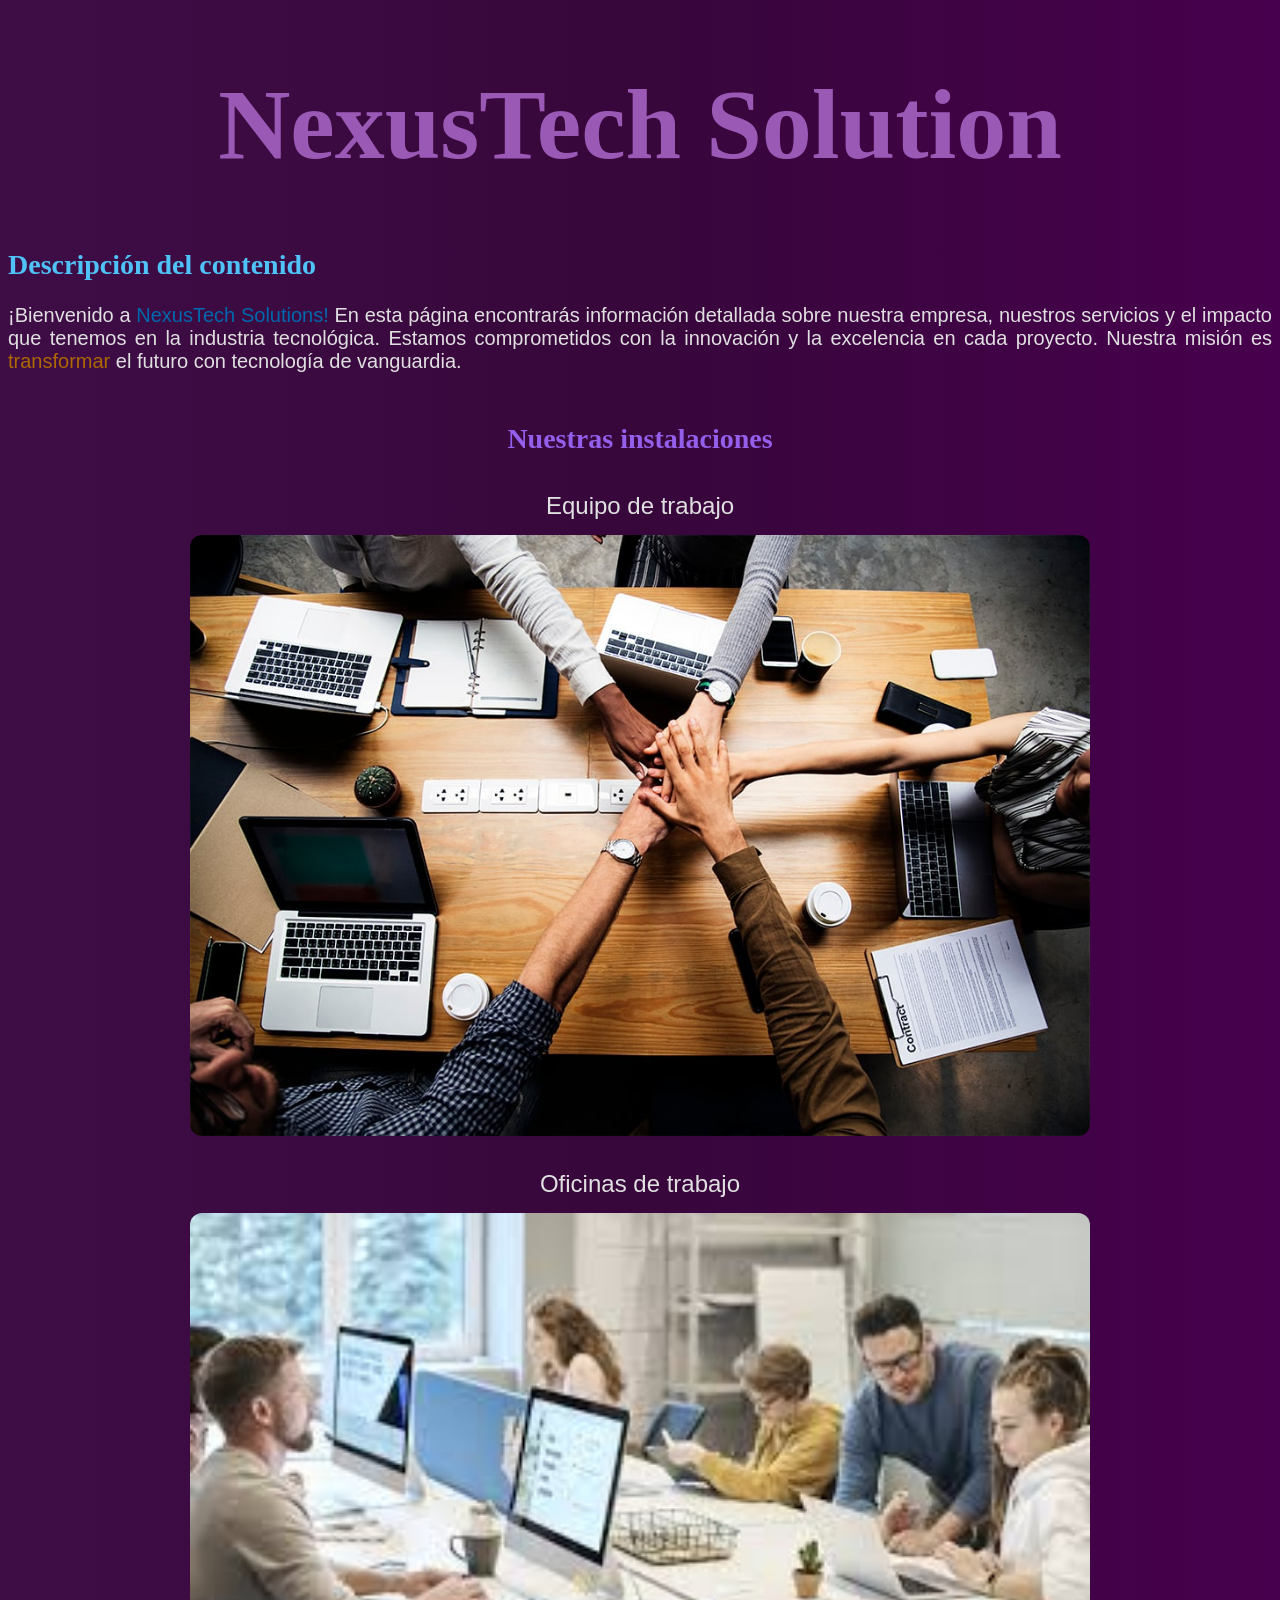
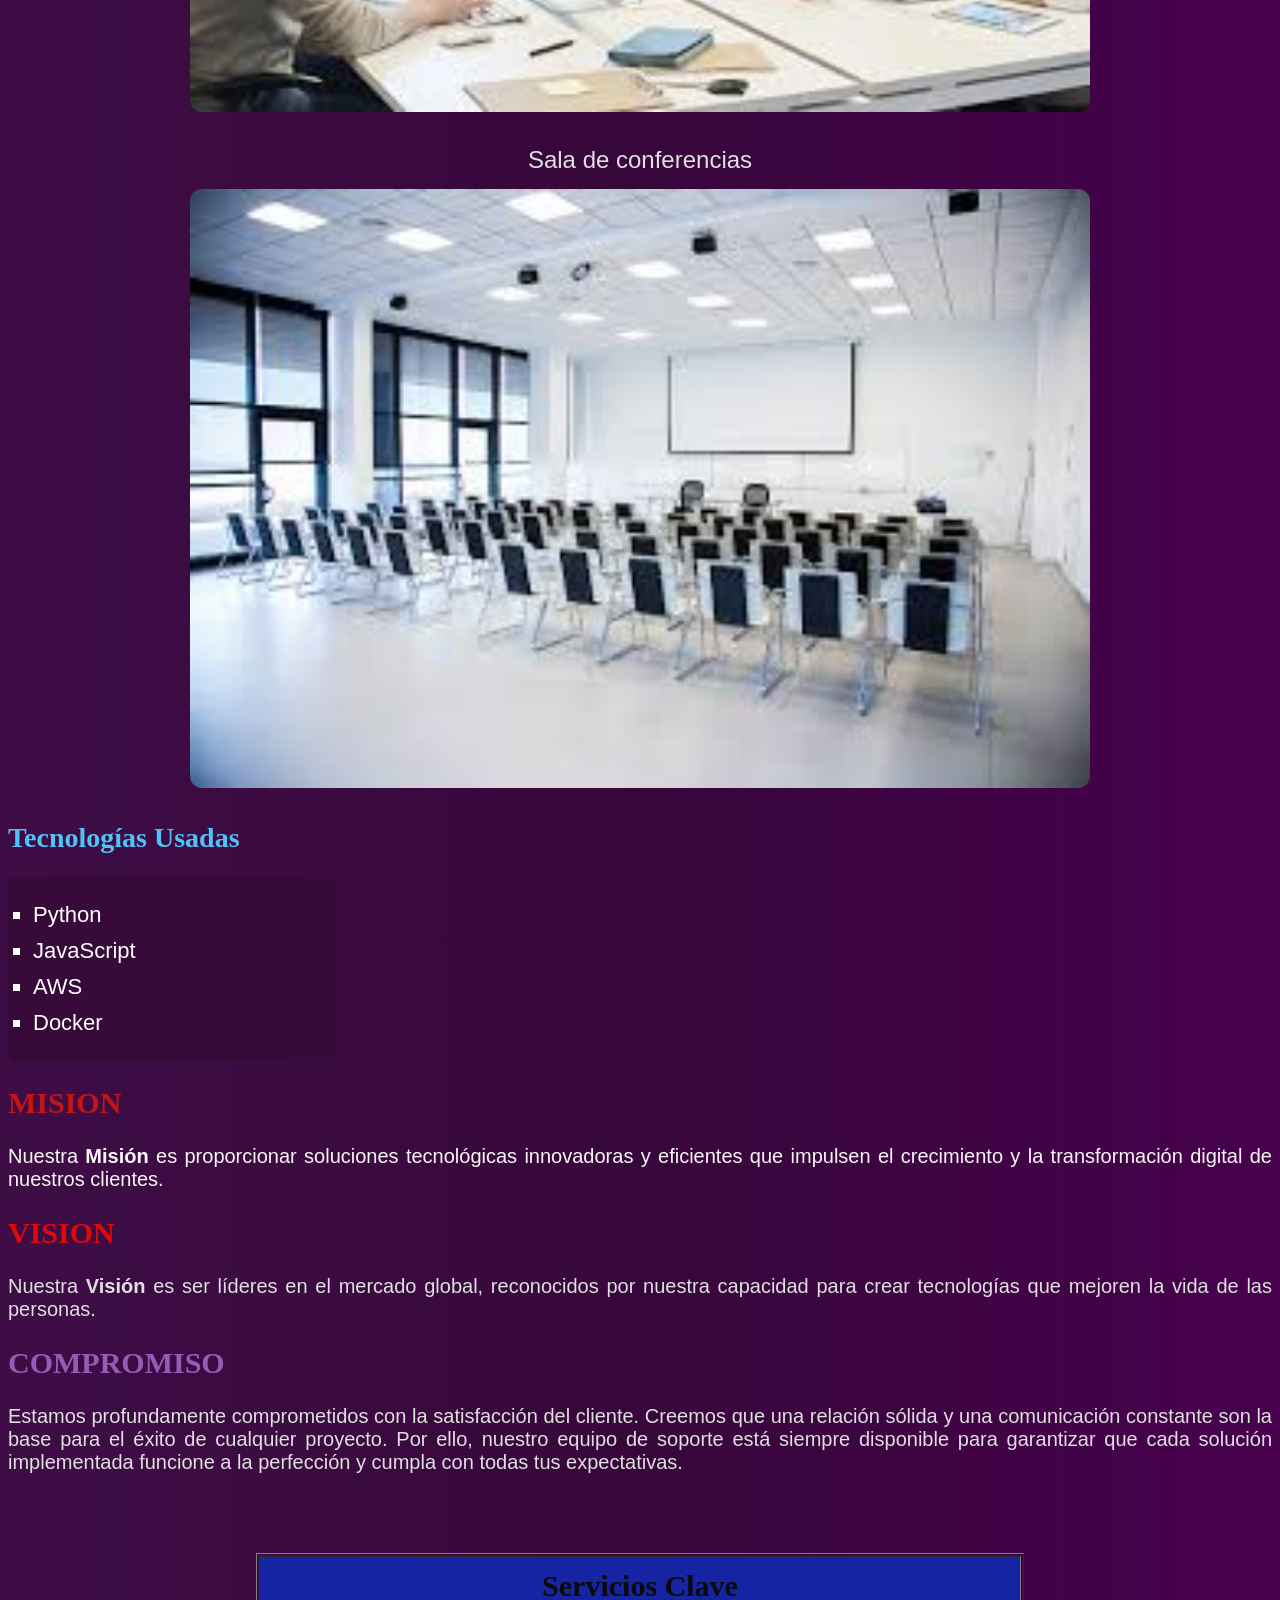
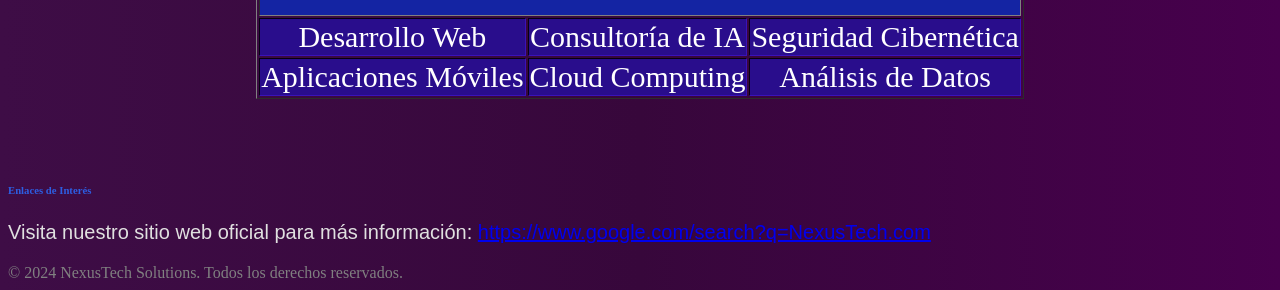
<file: index.html>
<!DOCTYPE html>
<html>
<head>
    <meta charset="UTF-8">
    <title>NexusTech</title>
    <link rel="stylesheet" href="hoja1.css">
</head>
<body>
    
<div>
    <h1>NexusTech Solution</h1>
    <h2>Descripción del contenido</h2>

    <p>¡Bienvenido a <span class="resaltado">NexusTech Solutions!</span> En esta página encontrarás información detallada sobre nuestra empresa, nuestros servicios y el impacto que tenemos en la industria tecnológica. Estamos comprometidos con la innovación y la excelencia en cada
proyecto. Nuestra misión es <span class="resaltado2">transformar</span> el futuro con tecnología de vanguardia.</p>
</div>

<div>
    <h4>Nuestras instalaciones</h4>
</div>

<div class="EquipoTrab">
    <p class="EquipoTrabText">Equipo de trabajo</p>
    <img src="Imagenes/EquipoTrabajo.jpg" alt="Nuestro equipo de trabajo" class="WorkTeamImg"/>
</div>

<div class="OficinasPrinc">
    <p class="OficinasPrincText">Oficinas de trabajo</p>
    <img src="Imagenes/OficinasTrabajo.jpg" alt="Nuestras oficinas de trabajo" class="OficinasImg"/>
</div>

<div class="SalaConf">
    <p class="SalaConfText">Sala de conferencias</p>
    <img src="Imagenes/SalaConferencias.jpg" alt="Nuestra sala de conferencias" class="SalaConfImg"/>
</div>

<div>
    <h2>Tecnologías Usadas</h2>
    <ul class="tecnologias-usadas">
        <li>Python</li>
        <li>JavaScript</li>
        <li>AWS</li>
        <li>Docker</li>
    </ul>
</div>

<div>
    <h2 class="Mision">MISION</h2>
    <p class="MisionP">Nuestra <strong>Misión</strong> es proporcionar soluciones tecnológicas innovadoras y eficientes que impulsen el crecimiento y la transformación digital de nuestros clientes.</p>
</div>

<div>
    <h2 class="Vision">VISION</h2>
    <p class="VisionP">Nuestra <strong>Visión</strong> es ser líderes en el mercado global, reconocidos por nuestra capacidad para crear tecnologías que mejoren la vida de las personas.</p>
</div>

<div>
    <h2 class="Compromiso">COMPROMISO</h2>
    <p>Estamos profundamente comprometidos con la satisfacción del cliente. Creemos que una relación sólida y una comunicación constante son la base para el éxito de cualquier proyecto. Por
ello, nuestro equipo de soporte está siempre disponible para garantizar que cada solución implementada funcione a la perfección y cumpla con todas tus expectativas.</p>
</div>

<div class="Tabla">
    <table border="1">
  <thead>
    <tr>
      <th colspan="3" , class="Title">Servicios Clave</th>
    </tr>
  </thead>
  <tbody class="Dentro">
    <tr>
      <td>Desarrollo Web</td>
      <td>Consultoría de IA</td>
      <td>Seguridad Cibernética</td>
    </tr>
    <tr>
      <td>Aplicaciones Móviles</td>
      <td>Cloud Computing</td>
      <td>Análisis de Datos</td>
    </tr>
  </tbody>
</table>
</div>

<div>
    <h6 class="Enlace">Enlaces de Interés</h6>
    <p>
    Visita nuestro sitio web oficial para más información:
    <a href="https://www.google.com/search?q=NexusTech.com" target="_blank" rel="noopener noreferrer">
      https://www.google.com/search?q=NexusTech.com
    </a>
    </p>
</div>

<footer class="Pie">
    ©️ 2024 NexusTech Solutions. Todos los derechos reservados.
  </footer>

</body>   
</html>
</file>
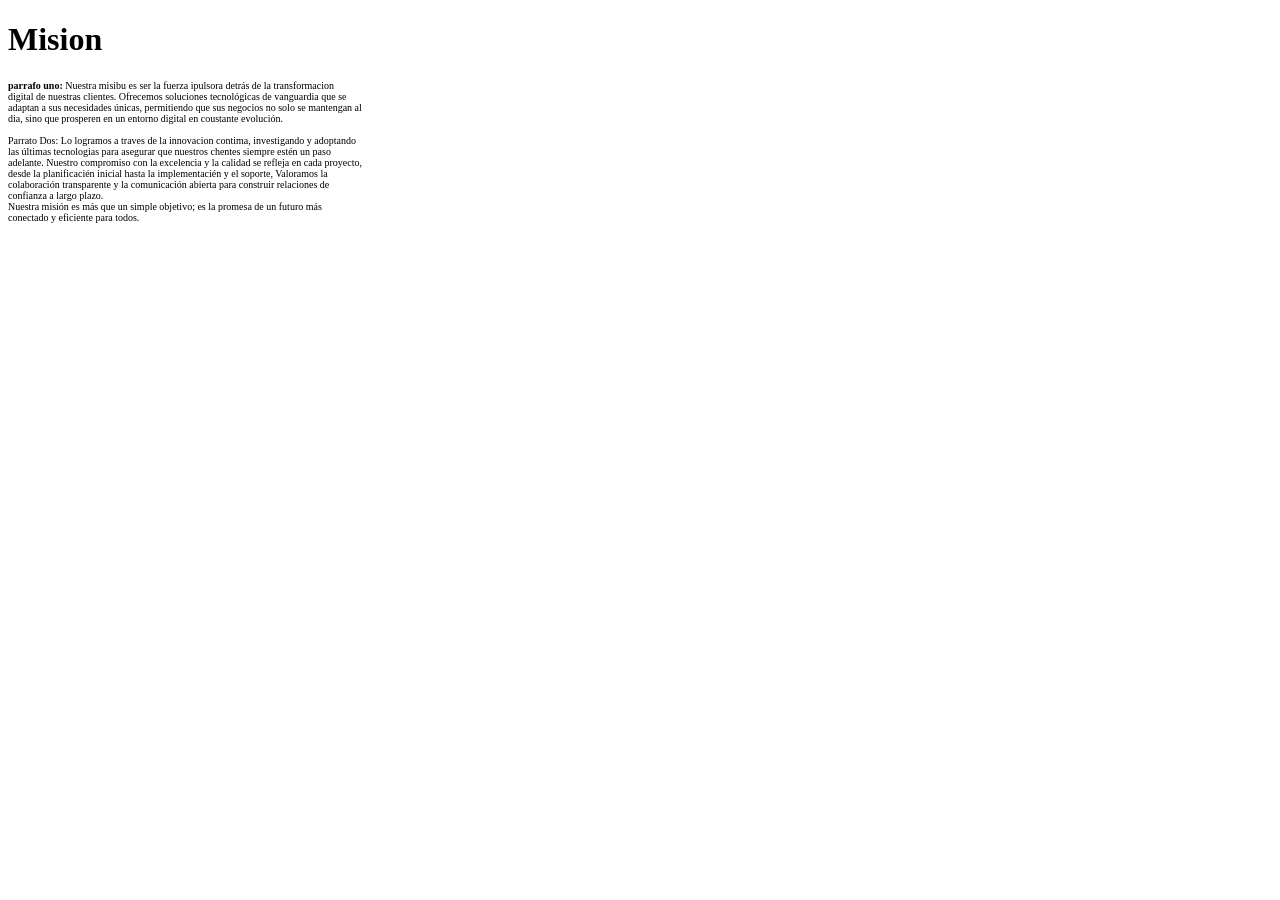
<file: Mision - copia.html>
<!DOCTYPE html>
<html>
</body>
<link rel="stylesheet" href="EstilosM1.css">
<h1>Mision</h1>  
<p><span class="parrafo Uno"><strong>parrafo uno:</strong></span> Nuestra misibu es ser la fuerza ipulsora detrás de la transformacion<br>
digital de nuestras clientes. Ofrecemos soluciones tecnológicas de vanguardia que se<br> adaptan a sus necesidades únicas, permitiendo que sus negocios no solo se mantengan al<br> dia, sino que prosperen en un entorno digital en coustante evolución.<br>


<br>Parrato Dos: Lo logramos a traves de la innovacion contima, investigando y adoptando<br>
las últimas tecnologias para asegurar que nuestros chentes siempre estén un paso<br> adelante. Nuestro compromiso con la excelencia y la calidad se refleja en cada proyecto,<br>
desde la planificacién inicial hasta la implementacién y el soporte, Valoramos la<br>
colaboración transparente y la comunicación abierta para construir relaciones de<br>
confianza a largo plazo.<br>
Nuestra misión es más que un simple objetivo; es la promesa de un futuro más<br> conectado y eficiente para todos. </p>
</body>
</html>
</file>
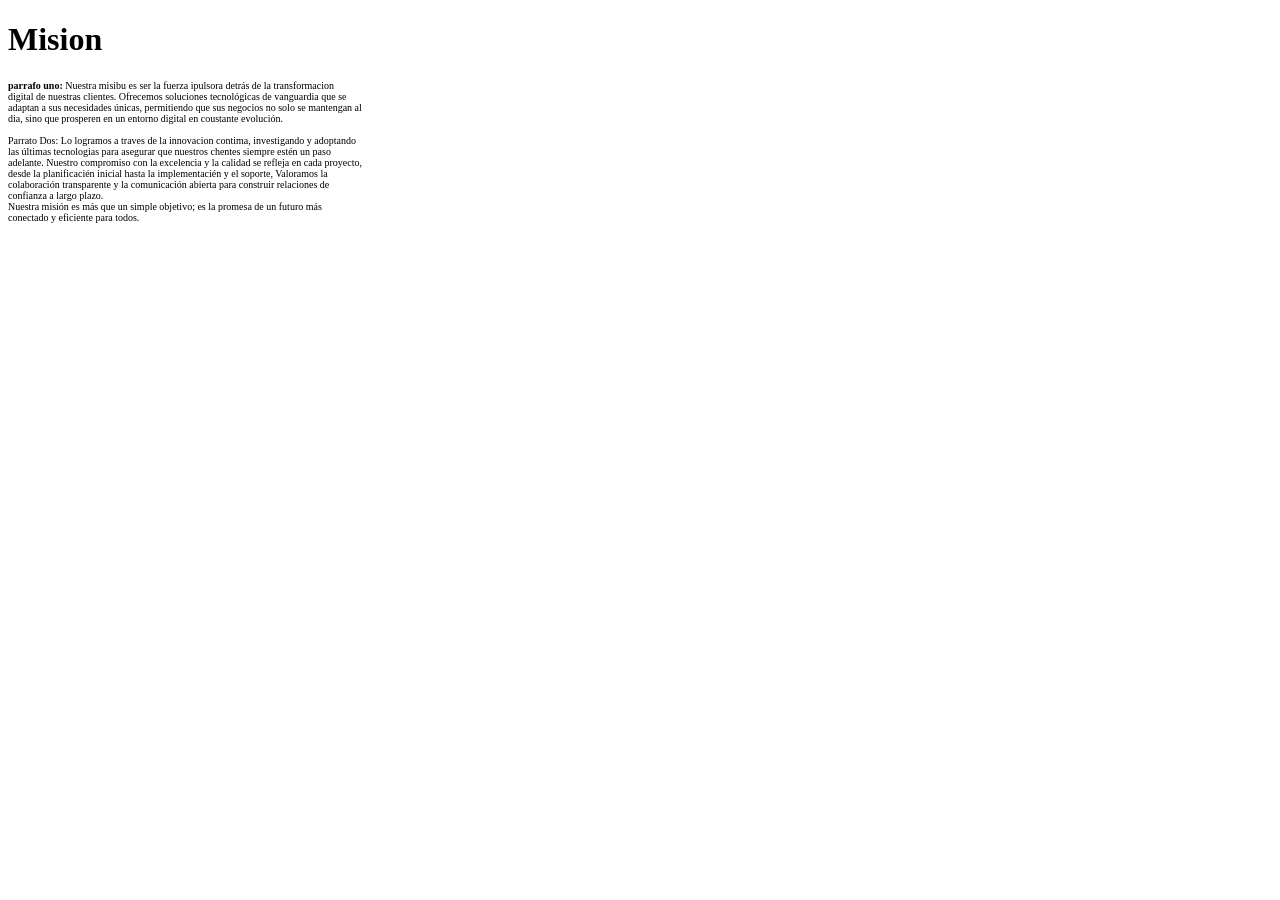
<file: Mision.html>
<!DOCTYPE html>
<html>
</body>
<link rel="stylesheet" href="EstilosM1.css">
<h1>Mision</h1>  
<p><span class="parrafo Uno"><strong>parrafo uno:</strong></span> Nuestra misibu es ser la fuerza ipulsora detrás de la transformacion<br>
digital de nuestras clientes. Ofrecemos soluciones tecnológicas de vanguardia que se<br> adaptan a sus necesidades únicas, permitiendo que sus negocios no solo se mantengan al<br> dia, sino que prosperen en un entorno digital en coustante evolución.<br>


<br>Parrato Dos: Lo logramos a traves de la innovacion contima, investigando y adoptando<br>
las últimas tecnologias para asegurar que nuestros chentes siempre estén un paso<br> adelante. Nuestro compromiso con la excelencia y la calidad se refleja en cada proyecto,<br>
desde la planificacién inicial hasta la implementacién y el soporte, Valoramos la<br>
colaboración transparente y la comunicación abierta para construir relaciones de<br>
confianza a largo plazo.<br>
Nuestra misión es más que un simple objetivo; es la promesa de un futuro más<br> conectado y eficiente para todos. </p>
</body>
</html>
<h1 creado por geova ></h1>
<h2 solo diablos papi ></h2>
</file>
<file: hoja1.css>
h1{
    font-size: 100px;
    text-align: center;
    font-family: Trebuchet MS;
    color: #9b59b6;
}
h2{
    color: #4fc3f7;
    font-size: 28px;
    font-family: Trebuchet MS;
}
h4{
    color: #945feb;
    font-size: 28px;
    font-family: Trebuchet MS;
    margin-top: 50px;
    text-align: center;
}
p{
   color: #e0e0e0;
   font-size: 20px;
   font-family: Verdana, sans-serif; 
   text-align: justify;
}
.resaltado{
    color: #0068ad;
}
.resaltado2{
    color: #ad6800;
}
.EquipoTrab {
    text-align: center;      
    margin: 30px auto;       
    max-width: 1000px;       
}

.EquipoTrabText {
    font-size: 24px;
    font-family: Trebuchet MS, sans-serif;
    margin-bottom: 15px;
    text-align: center;
}

.WorkTeamImg {
    width: 100%;             
    max-width: 900px;        
    height: auto;            
    border-radius: 12px;     
}

.OficinasPrinc {
    text-align: center;     
    margin: 30px auto;      
    max-width: 1000px;     
}

.OficinasPrincText {
    font-size: 24px;
    font-family: Trebuchet MS, sans-serif;
    margin-bottom: 15px;
    text-align: center;
}

.OficinasImg {
    width: 100%;          
    max-width: 900px;      
    height: auto;       
    border-radius: 12px;   
}


.SalaConf {
    text-align: center;     
    margin: 30px auto;      
    max-width: 1000px;     
}

.SalaConfText {
    font-size: 24px;
    font-family: Trebuchet MS, sans-serif;
    margin-bottom: 15px;
    text-align: center;
}

.SalaConfImg {
    width: 100%;          
    max-width: 900px;      
    height: auto;       
    border-radius: 12px;   
}



.tecnologias-usadas {
     list-style-type: square;
     padding-left: 20px;
     color: #ffffff;
     font-family: Arial, sans-serif;
     font-size: 22px;
     max-width: 300px;
     background-color: #380a39;
     border-radius: 8px;
     padding: 15px;
        }
.tecnologias-usadas li {
    margin: 10px;
     margin-bottom: 10px;
     cursor: pointer;
     transition: color 0.3s ease;
     color: #ffffff;
 }

 .Mision {
    color: #ee1708c4;
    font-size: 30px;
 }
 .MisionP {
    color: #faf7f7;
 }
 .VisionP {
    color: #e0e0e0;
 }
 .Vision {
    color: #e20808;
    font-size: 30px;
 }
 .Compromiso {
    color: #9b59b6;
    font-size: 30px;
 }

.Tabla {
  display: flex;
  justify-content: center; 
  align-items: center;      
  min-height: 25vh;        
  font-size: 30px;
  padding: 20px;
  text-align: center;
  border-collapse: collapse;
}
 .Dentro {
  background-color: #290d8c; 
  color: #ffffff;            
  padding: 10px;
  border: 1px solid #200a66; 
  text-align: center;
 }
 .Title {
  background-color: #1424a3; 
  color: #0a0a0a;            
  font-weight: bold;
  padding: 12px;
 }

 .Enlace {
    color: #2d5ee2;
 }
 body {
    background: linear-gradient(to right, #3e0d46, #37073b, #47004d);
 }
 .Pie {
    color: grey;
 }
</file>
<file: EstilosM1.css>
p{
    text-align: left;
    font-family: 'Times New Roman', Times, serif;
    font-size: 10px;
}
</file>
